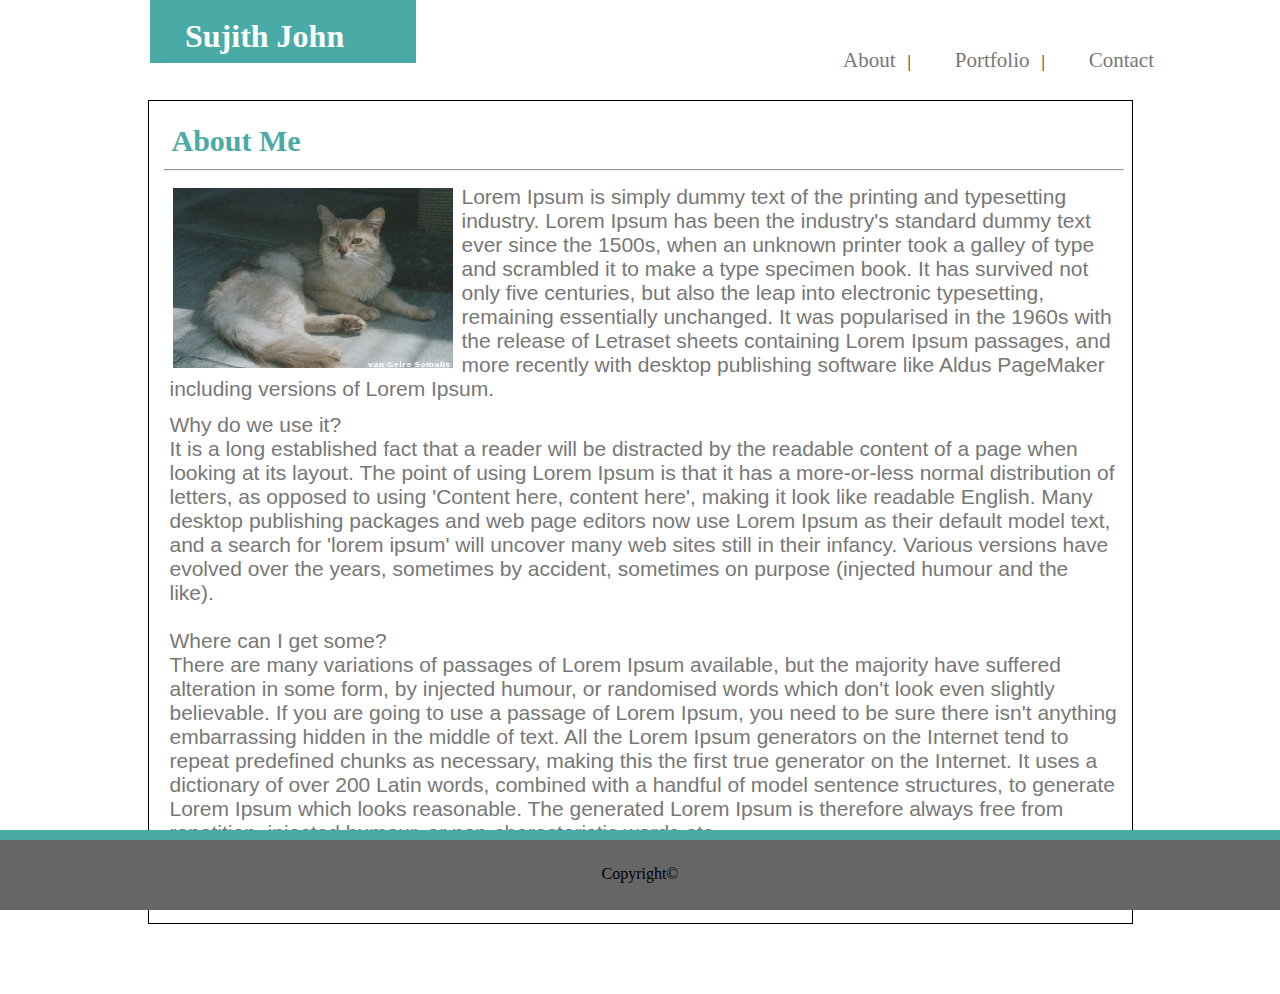
<file: index.html>
<!DOCTYPE html>
<html lang="en-us">
<head>
    <meta charset="UTF-8">
    <title>Basic Portfolio</title>
    <meta name="viewport" content="width=device-width, initial-scale=1.0">
    <link rel="stylesheet" type="text/css" href="assets/css/reset.css">
    <link rel="stylesheet" type="text/css" href="assets/css/style.css">


</head>
<body>
    <header>
        <div id="nameTag">
            <a href="index.html">Sujith John</a>
        </div>
        <nav>
            <ul class='clearfix'>
                <li><a href="index.html">About</a><span class="divider">|</span></li>
                <li><a href="portfolio.html">Portfolio</a><span class="divider">|</span></li>
                <li><a class="active" href="contact.html">Contact</a></li>
            </ul>
        </nav>
    </header>
    <main>
    <section class="bio">
        
        <h2> About Me </h2>
        <hr>
        <img id="catImage" src="assets/images/cat.jpg" alt="catImage">
        <p>Lorem Ipsum is simply dummy text of the printing and typesetting industry. Lorem Ipsum has been the industry's standard dummy text ever since the 1500s, when an unknown printer took a galley of type and scrambled it to make a type specimen book. It has survived not only five centuries, but also the leap into electronic typesetting, remaining essentially unchanged. It was popularised in the 1960s with the release of Letraset sheets containing Lorem Ipsum passages, and more recently with desktop publishing software like Aldus PageMaker including versions of Lorem Ipsum.</p>
        <p>Why do we use it?<br>
                It is a long established fact that a reader will be distracted by the readable content of a page when looking at its layout. The point of using Lorem Ipsum is that it has a more-or-less normal distribution of letters, as opposed to using 'Content here, content here', making it look like readable English. Many desktop publishing packages and web page editors now use Lorem Ipsum as their default model text, and a search for 'lorem ipsum' will uncover many web sites still in their infancy. Various versions have evolved over the years, sometimes by accident, sometimes on purpose (injected humour and the like).<br>
                <br>Where can I get some?<br>
                There are many variations of passages of Lorem Ipsum available, but the majority have suffered alteration in some form, by injected humour, or randomised words which don't look even slightly believable. If you are going to use a passage of Lorem Ipsum, you need to be sure there isn't anything embarrassing hidden in the middle of text. All the Lorem Ipsum generators on the Internet tend to repeat predefined chunks as necessary, making this the first true generator on the Internet. It uses a dictionary of over 200 Latin words, combined with a handful of model sentence structures, to generate Lorem Ipsum which looks reasonable. The generated Lorem Ipsum is therefore always free from repetition, injected humour, or non-characteristic words etc.
        </p>
    </section>
    </main>
    <footer class="footer">
        <div id="grey">
            <div id="green"></div>
            <p>Copyright&copy;</p>
        </div>
    </footer>
    
</body>
</html>
</file>
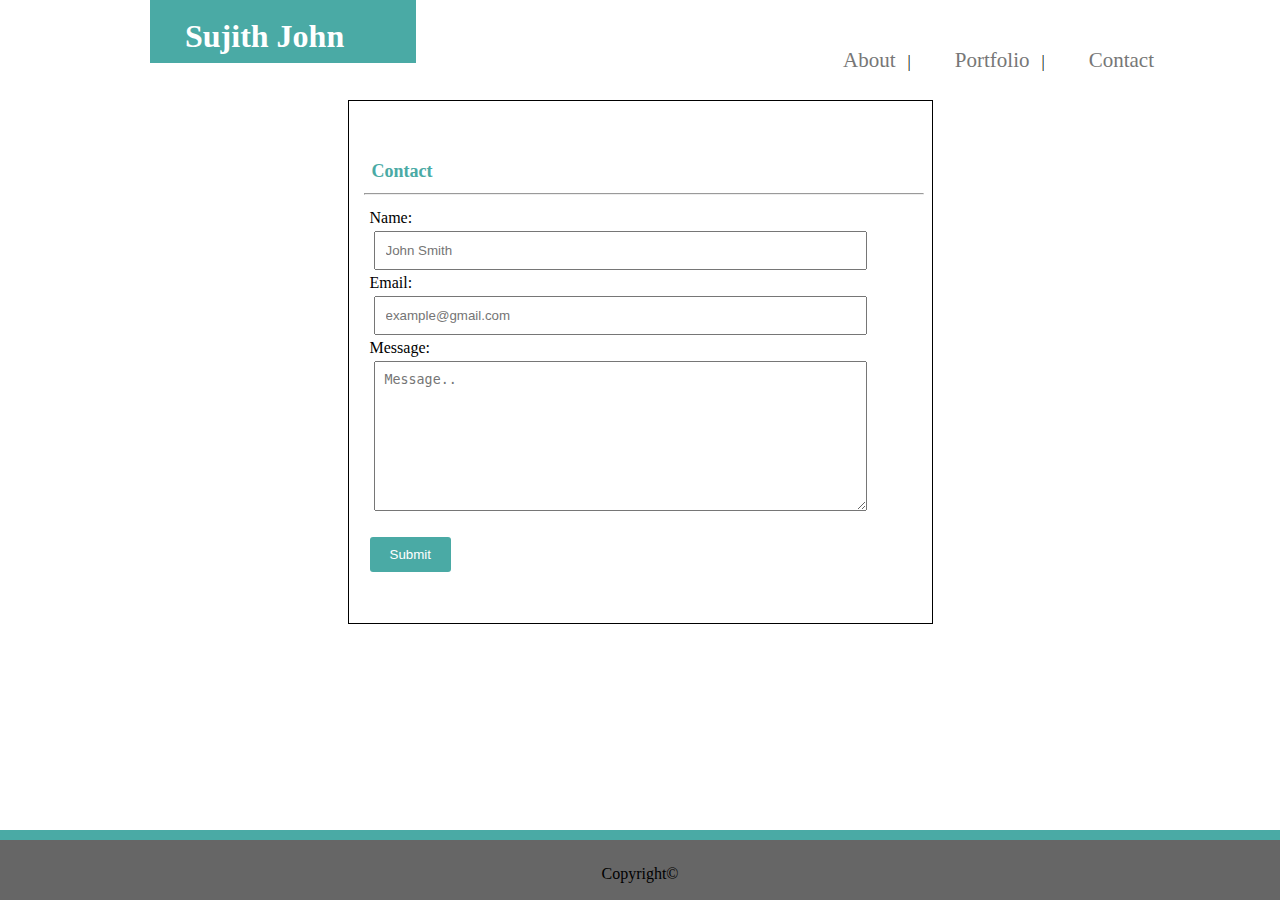
<file: contact.html>
<!DOCTYPE html>
<html lang="en-us">
<head>
    <meta charset="UTF-8">
    <title>Basic Portfolio</title>
    <meta name="viewport" content="width=device-width, initial-scale=1.0">
    <link rel="stylesheet" type="text/css" href="assets/css/reset.css">
    <link rel="stylesheet" type="text/css" href="assets/css/style.css">


</head>
<body>
    <header>
        <div id="nameTag">
            <a href="index.html">Sujith John</a>
        </div>
        <nav>
            <ul class='clearfix'>
                <li><a href="index.html">About</a><span class="divider">|</span></li>
                <li><a href="portfolio.html">Portfolio</a><span class="divider">|</span></li>
                <li><a class="active" href="contact.html">Contact</a></li>
            </ul>
        </nav>
    </header>
    <main>
        <section class="contact">
            <h2> Contact </h2>
            <hr>
            <form class="decoration">
                <label for="name">Name: </label><br>
                <input type="text" id="name" name="name" placeholder="John Smith"><br>
                
                <label for="email">Email:</label><br>
                <input type="email" id="email" name="email" placeholder="example@gmail.com"><br>
                
                <label for="message">Message:</label><br>
                <textarea style="height:150px;" id="message" name="message" placeholder="Message.."></textarea>
                <br><br>
                <input type="submit" value="Submit">
            </form>
        </section>        
    </main>
    <footer class="footer">
        
        <div id="grey">
            <div id="green"></div>
            <p>Copyright&copy;</p>
        </div>
    </footer>
    
</body>
</html>
</file>
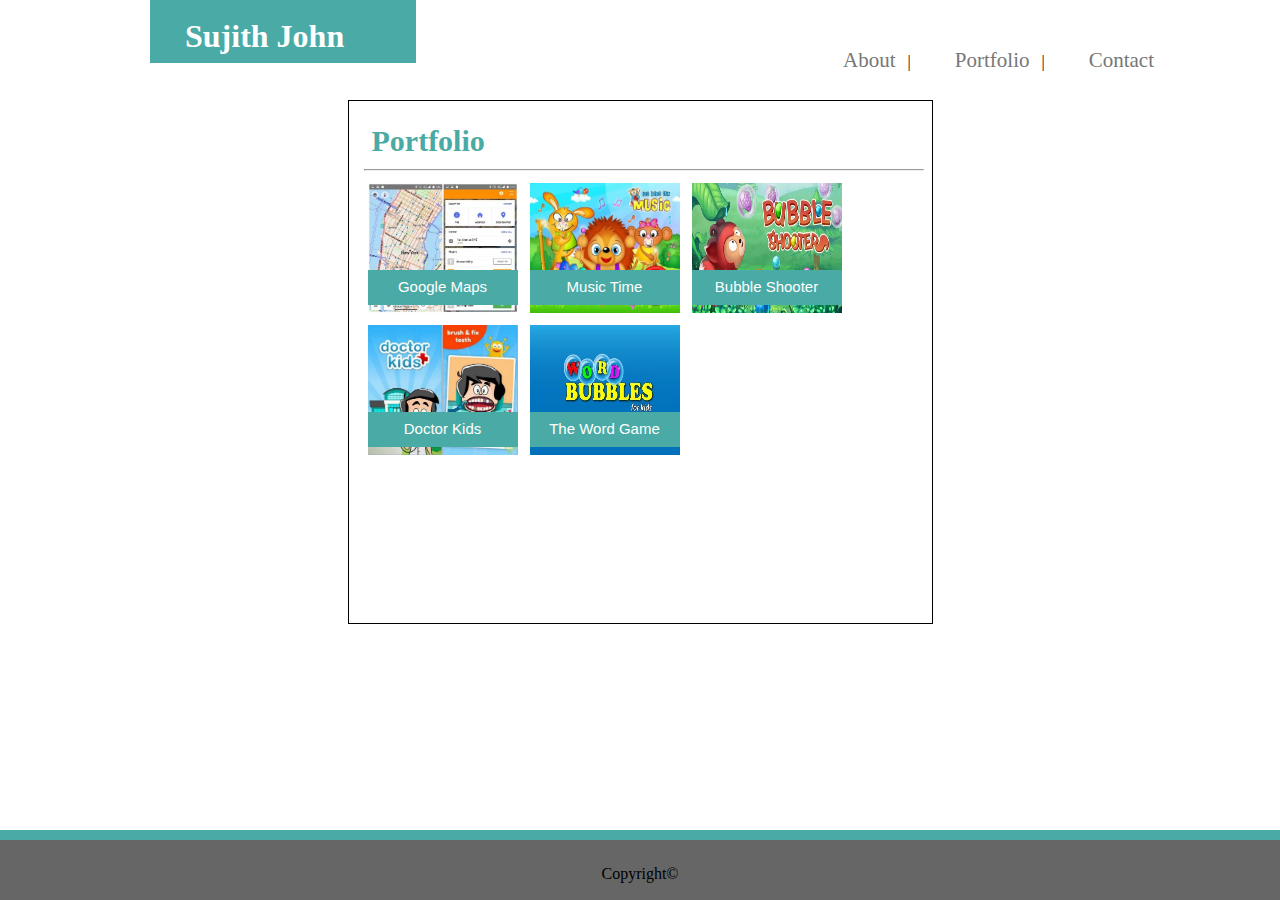
<file: portfolio.html>
<!DOCTYPE html>
<html lang="en-us">
<head>
    <meta charset="UTF-8">
    <title>Basic Portfolio</title>
    <meta name="viewport" content="width=device-width, initial-scale=1.0">
    <link rel="stylesheet" type="text/css" href="assets/css/reset.css">
    <link rel="stylesheet" type="text/css" href="assets/css/style.css">
</head>
<body>
    <header>
        <div id="nameTag">
            <a href="index.html">Sujith John</a>
        </div>
        <nav>
            <ul class='clearfix'>
                <li><a href="index.html">About</a><span class="divider">|</span></li>
                <li><a href="portfolio.html">Portfolio</a><span class="divider">|</span></li>
                <li><a class="active" href="contact.html">Contact</a></li>
            </ul>
        </nav>
    </header>
    <main>
        <section class="portfolio">
            <h2> Portfolio </h2>
            <hr>
            <div class="imageContainer">
                <a href="#"><img  class="imgSize" src="assets/images/maps.jpg" alt="Find Your Way App"></a>
                <span class="text-block"> Google Maps </span>
            </div>

            <div class="imageContainer">
                <a href="#"><img class="imgSize " src="assets/images/music.jpg" alt="Music for kids"></a>
                <span class="text-block">Music Time</span>
            </div>
            
            <div class="imageContainer">
                <a href="#"><img class="imgSize" src="assets/images/bubbleshooter.jpg" alt="bubbleshooter"></a>
                <span class="text-block">Bubble Shooter</span>
            </div>
            
            <div class="imageContainer">
                <a href="#"><img class="imgSize" src="assets/images/doctor.jpg" alt="Doctor"></a>
                <span class="text-block">Doctor Kids</span>
            </div>

            <div class="imageContainer">
                <a href="#"><img class="imgSize" src="assets/images/wordbubbles.jpg" alt="Word Game App"></a>
                <span class="text-block">The Word Game</span>
            </div>
            
            
        
        </section>
    </main>
    <footer class="footer">
        
        <div id="grey">
            <div id="green"></div>
            <p>Copyright&copy;</p>
        </div>
    </footer>
    
</body>
</html>
</file>
<file: assets/css/style.css>
body {
    background-image:url('https://www.toptal.com/designers/subtlepatterns/patterns/gravel.png');  
    height:100%;
}

* {
    text-decoration: none;
}

header{
    position: fixed;
    top:0px;
    background-color:#4aaaa5;;
    width: 100%;
    height:80px;
}

header #nameTag {
    font-family: 'Georgia', Times, Times New Roman, serif;
    line-height: 56px;
    font-size: 2em;
    font-weight: 700;
    text-decoration: none;
    display: block;
    margin:0 auto;
    text-align: center;
    /* padding: 16px 0px; */
    padding: 8px;
}
header #nameTag a {
    color:white;
    padding:4px 27px;
}
nav {
    background-color: white;
}

header nav ul {
    display: block;
    width:100%;
    margin:0 auto;
    width:fit-content;
    padding:10px;
    
    
}
header nav ul li {
    display:inline-block;
    float:left;
    padding: 30px;
    list-style: none;
    padding:0 16px;

}
header nav ul li a {
    font-family: 'Georgia', Times, Times New Roman, serif;
    line-height: 6px;
    color:#777777;
    font-size: 16px;
}
.divider {
    padding:12px; 
}
section {
    background-color: #ffffff;
    width: 100%; 
    /* height:calc(100vh - 80px); */
    height:100%;
    padding-top:80px;
    margin:0  auto ;
    margin-bottom: 70px;
}


.bio p{
    font-family: 'Arial', 'Helvetica Neue', Helvetica, sans-serif;
    color: #777777;
    font-size: 20px;
    padding:6px; 
}

.bio h2 {
    font-family: 'Georgia', Times, Times New Roman, serif;
    color:#4aaaa5;
    font-size: 23px;
    padding: 40px 0 3px 8px;
    font-weight: bold;
    
}
.bio #catImage {
    float:left;
    height: 80px;
    width: 80px;
    margin:8px;
}
.portfolio h2 {
    font-family: 'Georgia', Times, Times New Roman, serif;
    color:#4aaaa5;
    font-size: 18px;
    padding: 40px 0 3px 8px;
    font-weight: bold;
    
}
.contact h2 {
    font-family: 'Georgia', Times, Times New Roman, serif;
    color:#4aaaa5;
    font-size: 18px;
    padding: 40px 0 3px 8px;
    font-weight: bold;
    
}
@media only screen and (min-width: 1000px) {
    header {
        position: none;
        background-color: #ffffff;
    }
    header #nameTag {
        display: block;
        background-color: #4aaaa5;
        width:250px;
        height:47px;
        float:left;
        margin-left:150px;
        text-align: left;
        padding:8px;
    }
    nav {
        background-color: white;
    }
    header nav ul {
       
        width:100%;
        margin:0 ;
        width:fit-content;
        float:right;
        margin:20px 8px;
        margin-right: 100px;
    }
    header nav ul li {
        display:inline-block;
        float:left;
        list-style: none;
        padding:0 16px;
    }
    header nav ul li a {
        font-family: 'Georgia', Times, Times New Roman, serif;
        line-height: 6px;
        color:#777777;
        font-size: 21px;
        line-height:60px;
    }
    .divider {
        padding:12px; 
    }
    .bio {
        background-color: #ffffff;
        width: 960px; 
        /* height:calc(100vh - 80px); */
        height:790px;
        padding-top:80px;   
        margin-top: 100px;  
        padding: 20px 8px 12px 15px;  
        border:1px solid black;
    }
    .portfolio {
        background-color: #ffffff;
        width: 560px; 
        /* height:calc(100vh - 80px); */
        height:490px;
        padding-top:80px;   
        margin-top: 100px;
        padding: 20px 8px 12px 15px;      
        border:1px solid black;
    }
    .contact {
        background-color: #ffffff;
        width: 560px; 
        /* height:calc(100vh - 80px); */
        height:490px;
        padding-top:80px;   
        margin-top: 100px;
        padding: 20px 8px 12px 15px;      
        border:1px solid black;
    }

    .bio p {
        font-family: 'Arial', 'Helvetica Neue', Helvetica, sans-serif;
        color: #777777;
        padding:6px;
        font-size: 21px;
    }
    .bio h2 {
        font-family: 'Georgia', Times, Times New Roman, serif;
        color:#4aaaa5;
        font-size: 30px;
        padding: 3px 0 3px 8px;
        font-weight: bold;
    }
    .portfolio h2 {
        font-family: 'Georgia', Times, Times New Roman, serif;
        color:#4aaaa5;
        font-size: 30px;
        padding: 3px 0 3px 8px;
        font-weight: bold;
    }

    .bio #catImage {
        float:left;
        height: 180px;
        width: 280px;
        margin:9px;
    }
    
}
/* ################################################# */


footer {
    position: fixed;
    width:100%;
    bottom:0px;
    height: 70px;
    
}

footer p {
    margin:0 auto;
    text-align: center;
    padding:25px 0;
}
#grey {
   
    width:calc(100% -80px);
    height:80px;
    background-color: #666666;
}
#grey #green {
    
    width:100%;
    padding: 0;
    height: 10px;
    background-color: #4aaaa5;
}

/* PORTFOLIO   */
/* ##########################################*/


.imageContainer {  
    
    display:inline-block;
    position: relative;
    
  
   
}
img {
    height:130px;
    width:150px;
    margin:4px;
    
}


.imageContainer .text-block {
    position: absolute;
    background-color: #4aaaa5;
    color:white;
    bottom:12px;
    left:0;
    right:0;
    text-align:center;
    margin:4px;
    height:27px;
    font-family: 'Arial', 'Helvetica Neue', Helvetica, sans-serif;
    font-size:15px;
    padding-top: 8px;
    line-height: -12px;
}

/* ################################################### */
/* Contact */

form {
    padding: 6px;

}

input[type=text],[type=email], textarea {
    padding:10px;
    width:90%;
    margin:4px;
    box-sizing: border-box;
}
input[type=submit] {
    background-color: #4aaaa5;
    color:white;
    padding:10px 20px;
    border:none;
    border-radius:3px;
}


.clearfix::after {
    content: "";
    clear: both;
    display: table;
}
</file>
